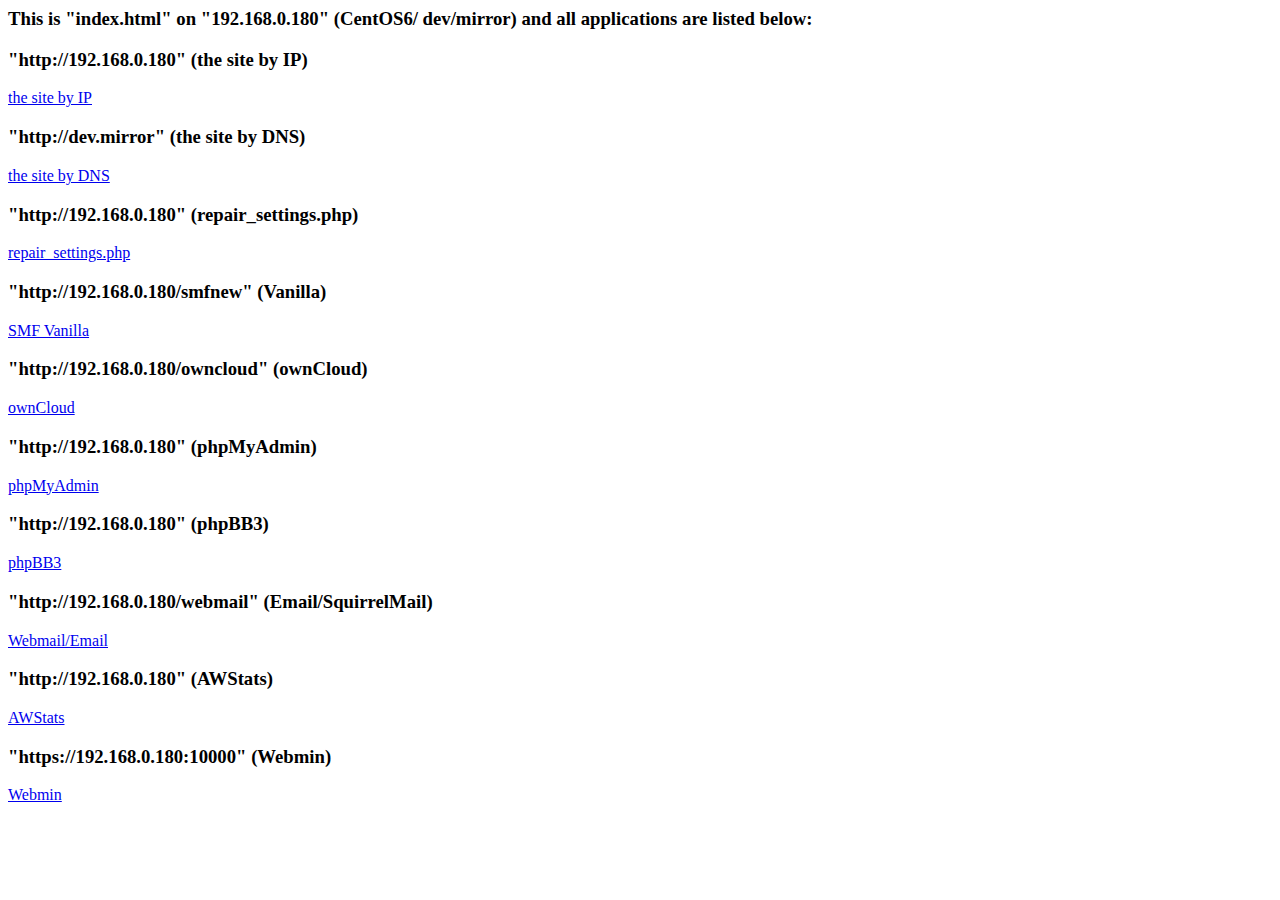
<file: dev/index.html>
</html>
<head>
<title>"CentOS6 dev/mirror"</title>
</head>
<body>

<h3>This is "index.html" on "192.168.0.180" (CentOS6/ dev/mirror) and all applications are listed below:</h3>

<h3>"http://192.168.0.180" (the site by IP)</h3>
<a href="http://192.168.0.180/"> the site by IP </a>

<h3>"http://dev.mirror" (the site by DNS)</h3>
<a href="http://dev.mirror"> the site by DNS </a>

<h3>"http://192.168.0.180" (repair_settings.php)</h3>
<a href="http://192.168.0.180/repair_settings.php"> repair_settings.php </a>

<h3>"http://192.168.0.180/smfnew" (Vanilla)</h3>
<a href="http://192.168.0.180/smfnew"> SMF Vanilla </a>

<h3>"http://192.168.0.180/owncloud" (ownCloud)</h3>
<a href="http://192.168.0.180/owncloud"> ownCloud </a>

<h3>"http://192.168.0.180" (phpMyAdmin)</h3>
<a href="http://192.168.0.180/phpmyadmin"> phpMyAdmin </a>

<h3>"http://192.168.0.180" (phpBB3)</h3>
<a href="http://192.168.0.180/phpbb/"> phpBB3 </a>

<h3>"http://192.168.0.180/webmail" (Email/SquirrelMail)</h3>
<a href="http://192.168.0.180/webmail/src/login.php">Webmail/Email</a>

<h3>"http://192.168.0.180" (AWStats)</h3>
<a href="http://dev.mirror/awstats/awstats.pl"> AWStats </a>

<h3>"https://192.168.0.180:10000" (Webmin)</h3>
<a href="https://192.168.0.180:10000/"> Webmin</a>
</br>

</body>
</html>
</file>
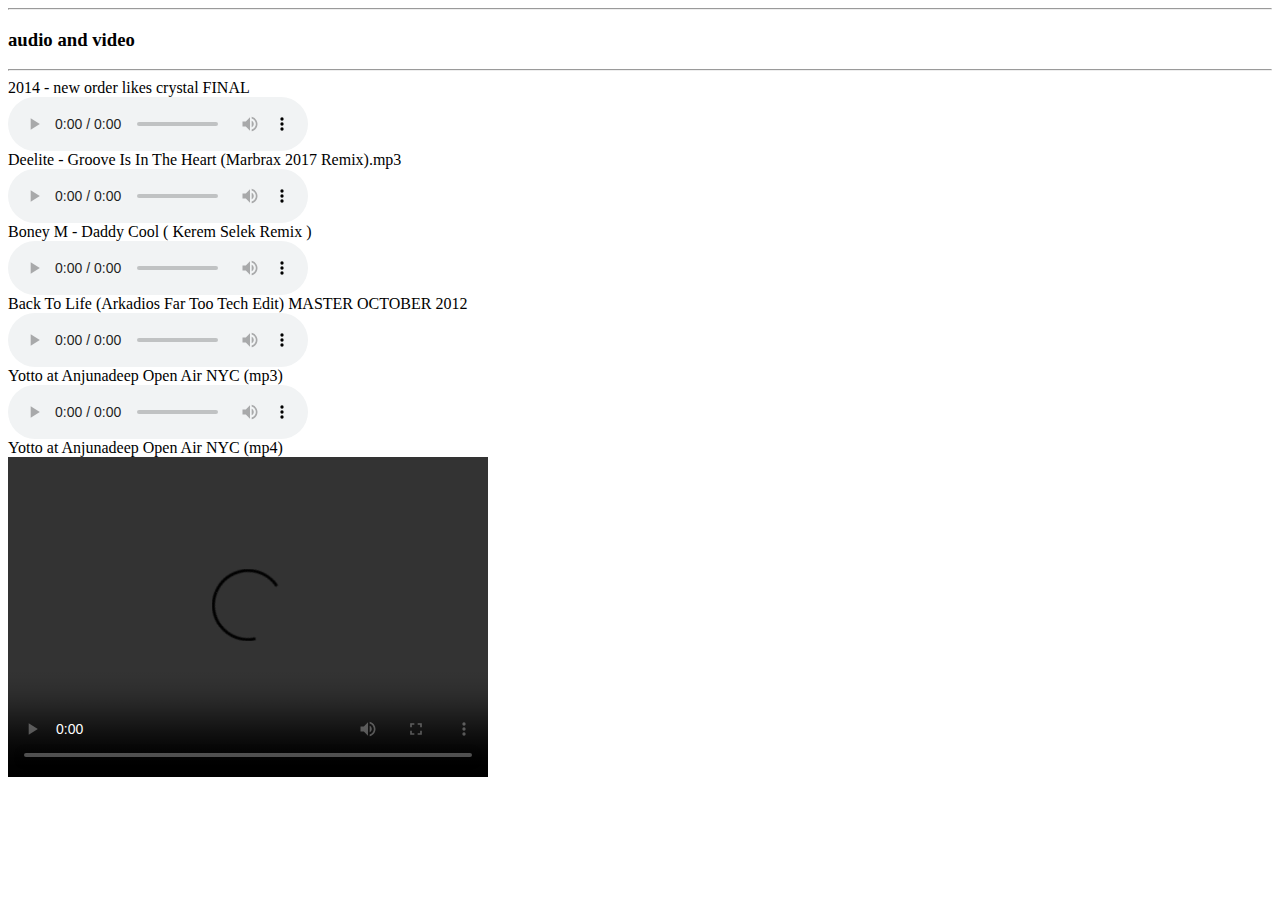
<file: dev/private/index.html>
<html>

<head>
<title>TITLE</title>
</head>

<body>

<hr>
<h3>audio and video</h3>
<hr>

2014 - new order likes crystal FINAL
</br/>
<audio controls="controls" >
<source src="http://128.199.200.202/likes_xtal.mp3" type="audio/mpeg">
</audio>
</br/>

Deelite - Groove Is In The Heart (Marbrax 2017 Remix).mp3
</br/>
<audio controls="controls" >
<source src="http://128.199.200.202/Deelite - Groove Is In The Heart (Marbrax 2017 Remix).mp3" type="audio/mpeg">
</audio>

<br/>
Boney M - Daddy Cool ( Kerem Selek Remix )
<br/>
<audio controls="controls" >
<source src="http://128.199.200.202/daddycool.mp3" type="audio/mpeg">
</audio>

<br/>
Back To Life (Arkadios Far Too Tech Edit) MASTER OCTOBER 2012
<br/>
<audio controls="controls" >
<source src="http://128.199.200.202/backtolife.mp3" type="audio/mpeg">
</audio>

<br/>
Yotto at Anjunadeep Open Air NYC (mp3)
<br/>
<audio controls="controls" >
<source src="http://128.199.200.202/YottoNYC.mp3" type="audio/mpeg">
</audio>

<br/>
Yotto at Anjunadeep Open Air NYC (mp4)
<br/>
<video width="480" height="320" controls="controls">
<source src="http://128.199.200.202/YottoNYC.mp4" type="video/mp4">
</video>

</body>

</html>
</file>
